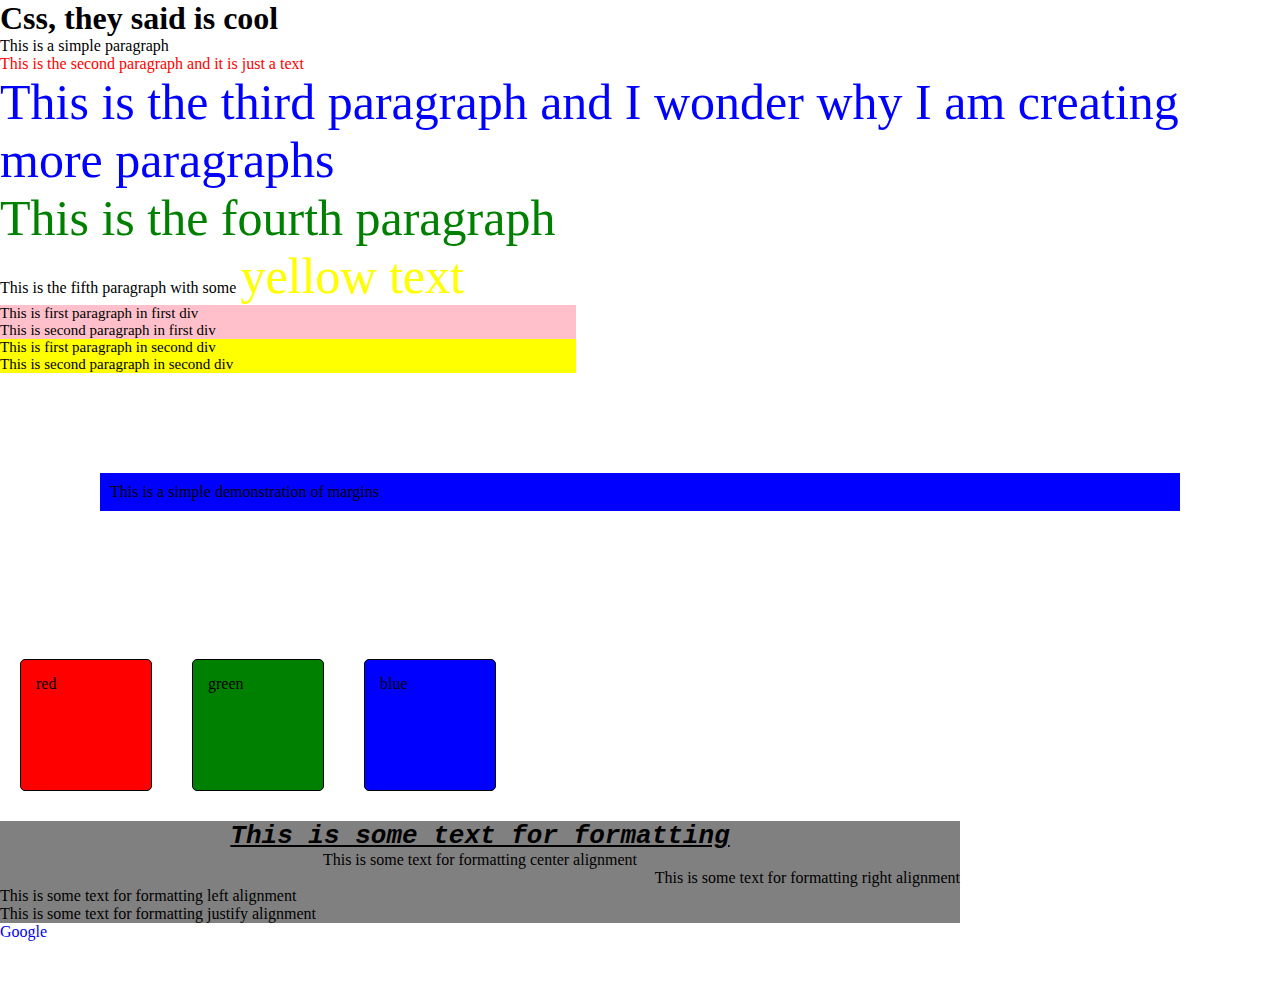
<file: 2-css/index.html>
<!DOCTYPE html>
<html lang="en">

<head>
    <meta charset="UTF-8">
    <meta name="viewport" content="width=device-width, initial-scale=1.0">
    <meta http-equiv="X-UA-Compatible" content="ie=edge">
    <title>Web page with style</title>
    <!-- Internal Css -->
    <!-- <style type="text/css">
    p {
      color: red;
      font-size: 20px;
    }

    h1 {
      color: pink;
    }
  </style> -->
    <!-- Styles some particulars -->
    <style type="text/css">
    body {
        margin: 0;
        padding: 0;
    }

    /* .color-red is a class selector - it selects and applies the styling
      to all the elements that has the class color-red */
    .color-red {
        color: red;
    }

    .color-blue {
        color: blue;
    }

    .color-yellow {
        color: yellow;
    }


    .size-50 {
        font-size: 50px;
    }

    /* #green is an ID selected just like the class selector but Styles
       a specific element */

    #green {
        color: green;
    }

    #first-div {
        background-color: pink;
        font-size: 15px;
        width: 45%;
        /*float: left;*/
        /*position: relative;
        left: 200px;
        top: 100px;
        z-index: 2;*/
        /*opacity: 0.6;*/
        /* 1 = totally opaque, 0 = totally transparent*/

        /*position: absolute;*/
        /*position: fixed;*/
        /*This will not move when the page is scrolled*/
        /*left: 53.5%;
        top: 50%;*/
    }

    #second-div {
        background-color: yellow;
        font-size: 15px;
        width: 45%;
        /*float: right;*/
        /*position: relative;*/
        /*left: 100px;*/
        /*top: -100px;*/
        /*z-index: 1;*/


    }

    .clear-float {
        clear: both;
    }

    .m {
        margin: 100px;
        /* puts spaces outside the element */
        background-color: blue;
    }

    .p {
        padding: 10px;
        /* puts spaces inside the element */
    }

    /* removes margins and padding from all elements */
    * {
        margin: 0;
        padding: 0;
    }

    .wh-100 {
        width: 100px;
        height: 100px;
        margin: 30px 20px;
        padding: 15px;
        float: left;
        border: 1px black solid;
        border-radius: 5px;
    }

    #red-div {
        background-color: red;
    }

    #green-div {
        background-color: green;
    }

    #blue-div {
        background-color: blue;
    }

    /*
        One simple way is also to add google font
        copy the font url and add it to the head
        then add the font to the element you wish
     */
    .p-f {
        font-size: 200%;
        font-family: monospace;
        font-weight: bold;
        font-style: italic;
        text-decoration: underline;
    }

    /* This is pseudo-selector */
    .p-f:hover {
        text-decoration: none;
        font-size: 45px;
        font-weight: 20px;
        padding: 5px;
    }

    /* Alignment center, lefet and right*/

    .align-center {
        text-align: center;
    }

    .align-right {
        text-align: right;
    }

    .align-left {
        text-align: left;
    }

    .align-justify {
        text-align: justify;
    }

    .div-tf {
        width: 75%;
        background-color: grey;
        text-align: center;
    }

    .div-link {

    }

    .google-link {
        text-decoration: none;
    }

    .google-link:hover {
     text-decoration: underline;   
    }
    </style>
</head>

<body>
    <!--
        There are 3 ways to add css to web pages
        1- incline css with the style attribute of the html element
        2- internal css by adding the style tags in the head tag
          (anywhere works fine)
        3- external css
    -->
    <!--
        Change font:
        color with the color key
        font size with the font-size key
    -->
    <!-- This is styling using inline css -->
    <!-- <p style="color:red; font-size:30px;">This is a simple paragraph</p> -->
    <!-- <h1 style="font-size: 50%;">Css, they said is cool</h1> -->
    <!-- A partular element can be styled just by giving it an id and a
        some elements by class -->
    <h1>Css, they said is cool</h1>
    <p>This is a simple paragraph</p>
    <!-- give the second paragraph a font color of red by passing the
    color-red class -->
    <p class="color-red">This is the second paragraph and it is just a text</p>
    <!-- make the 3rd paragraph blue and a font-size of 50px by class,
    color-blue and size-50 -->
    <p class="color-blue size-50">This is the third paragraph and I wonder why
        I am creating more paragraphs</p>
    <p id="green" class="size-50">This is the fourth paragraph</p>
    <!-- Some text within an element(s) can be Styles
    such as, a p-tag with text, I am a p-tag, only, p-tag can be made green
    using a span -->
    <p>This is the fifth paragraph with some <span class="
    color-yellow size-50">yellow text</span></p>
    <!-- A section of the page can be style in a manner that all the elements in
    it will be affected. Make this background pink with font-size 45px just
    for first div -->
    <div id="first-div">
        <p>This is first paragraph in first div</p>
        <p>This is second paragraph in first div</p>
    </div>
    <div id="second-div">
        <p>This is first paragraph in second div</p>
        <p>This is second paragraph in second div</p>
    </div>
    <!-- <div class="clear-float">
        I am clear both
    </div> -->
    <div>
        <p class="m p">This is a simple demonstration of margins</p>
    </div>
    <br>
    <div id="red-div" class="wh-100">red</div>
    <div id="green-div" class="wh-100">green</div>
    <div id="blue-div" class="wh-100">blue</div>
    <br>
    <div class="clear-float"></div>
    <!-- Formatting Texts -->
    <div class="div-tf">
        <p class="p-f">This is some text for formatting</p>
        <p class="align-center">This is some text for formatting center alignment</p>
        <p class="align-right">This is some text for formatting right alignment</p>
        <p class="align-left">This is some text for formatting left alignment</p>
        <p class="align-justify">This is some text for formatting justify alignment</p>
    </div>
    <div class="div-link">
        <p>
            <a class="google-link" href="https://www.google.com" target="_blank">Google</a>
            <!-- target can be _blank (new tab), _parent, _self, _top -->
        </p>

    </div>
    <br><br><br>
</body>

</html>
</file>
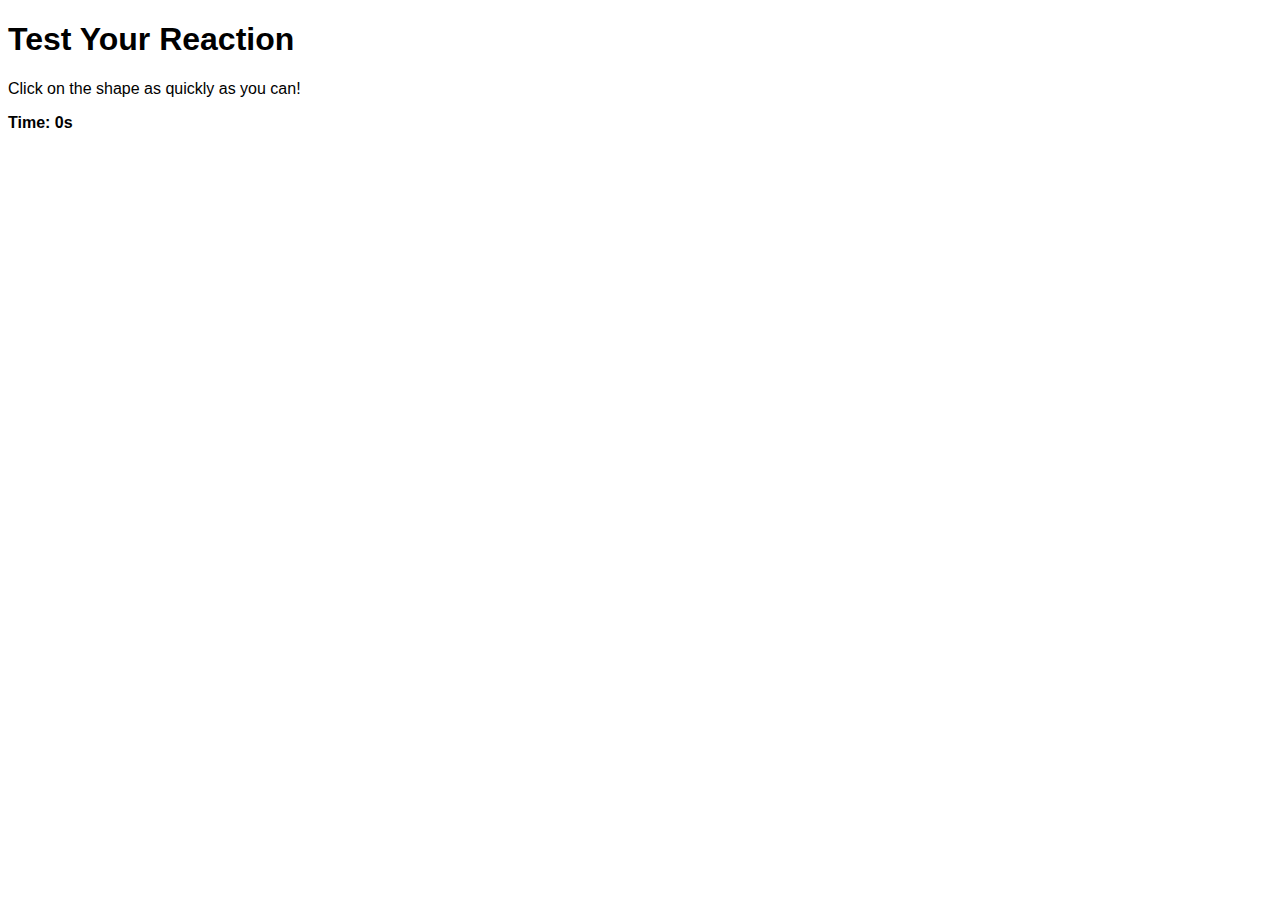
<file: 3-javascript/reactiontimegame/index.html>
<!DOCTYPE html>
<html lang="en">

<head>
    <title>Mini challenge - Test Your Reaction</title>
    <link rel="stylesheet" href="index.css" />
</head>

<body>
    <h1>Test Your Reaction</h1>
    <p>Click on the shape as quickly as you can!</p>
    <p class="bold">Time: <span id="timeTaken">0</span>s</p>
    <div id="shape"></div>
    <script type="text/javascript" src="index.js"></script>
</body>

</html>
</file>
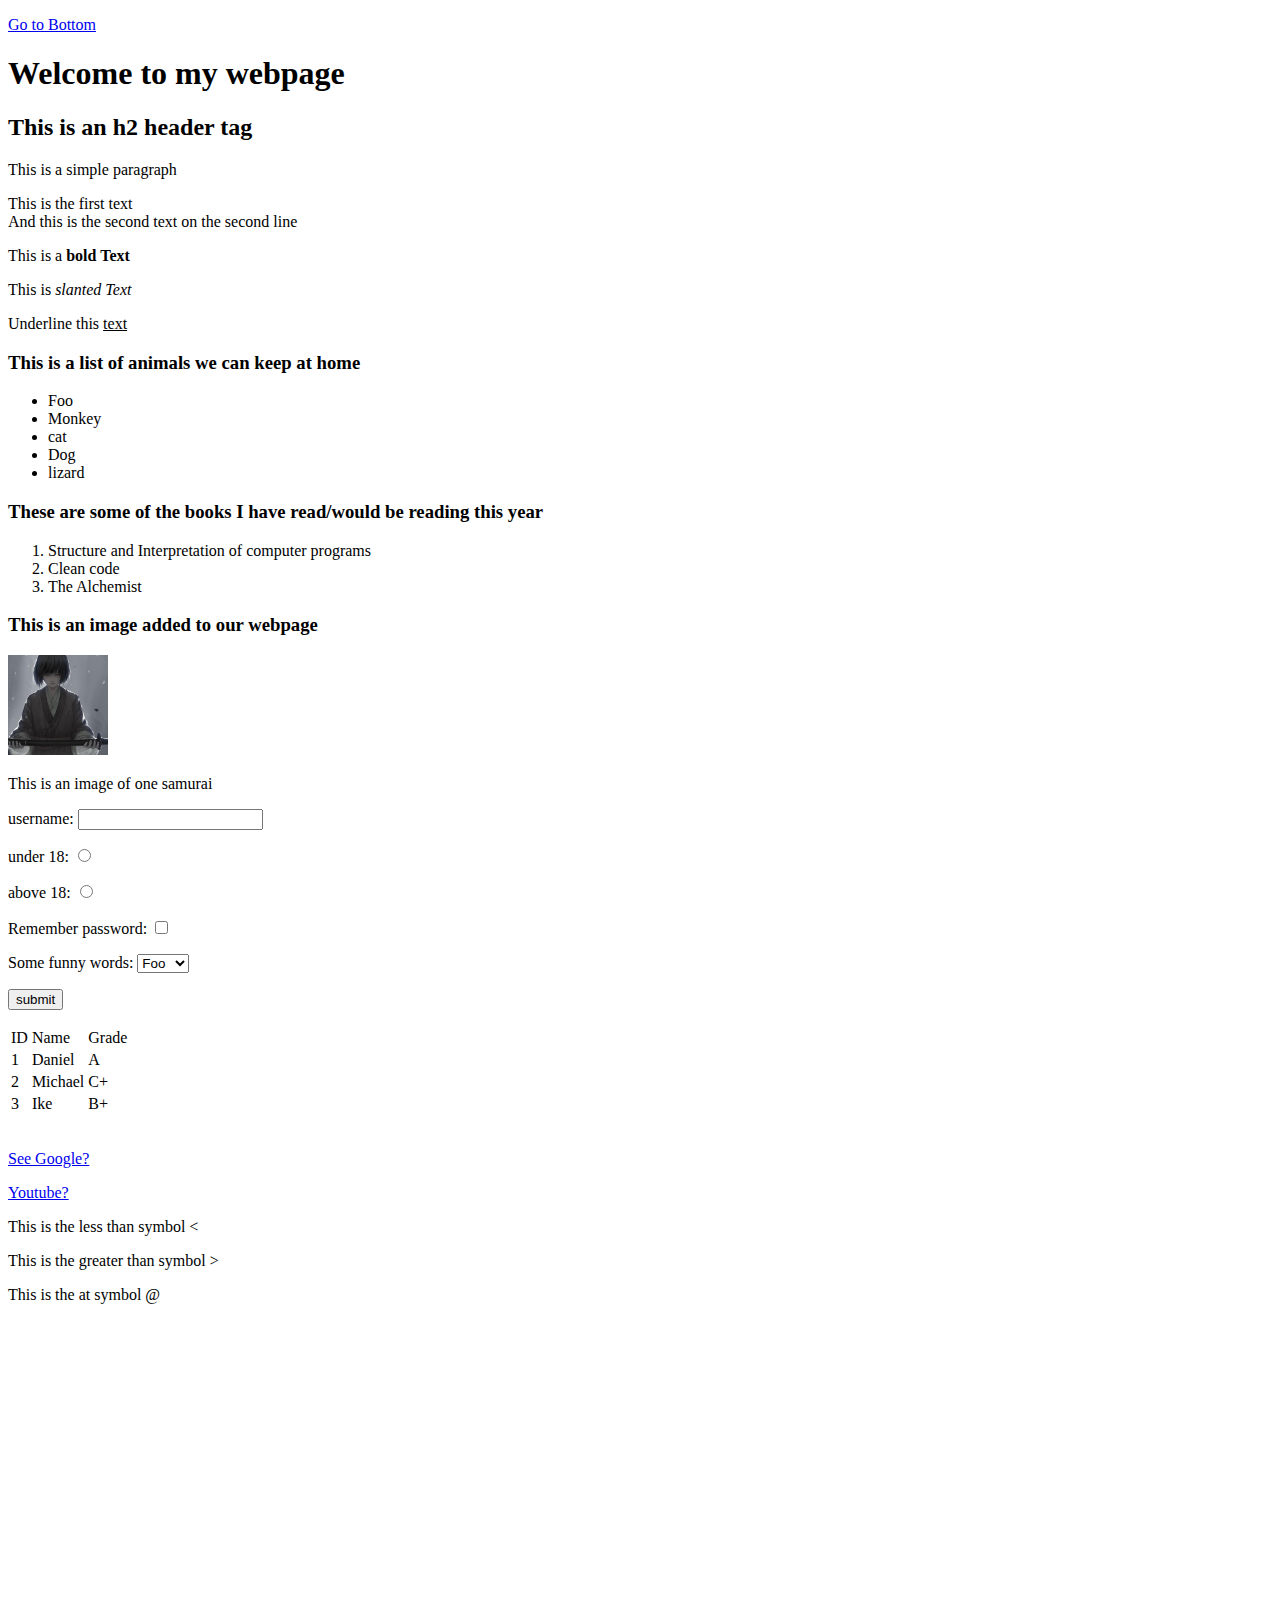
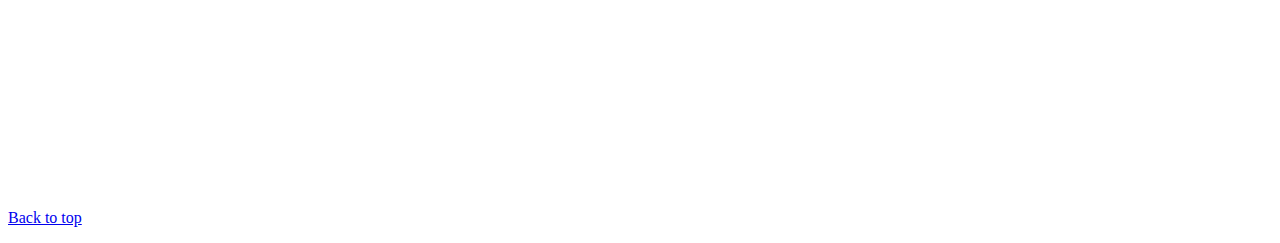
<file: 1-html/my-web-page.html>
<!DOCTYPE html>
<html lang="en">
  <head>
    <meta charset="UTF-8" />
    <meta name="viewport" content="width=device-width, initial-scale=1.0" />
    <title>my First Web page</title>
  </head>
  <body>
    <p id="top"><a href="#bottom" target="">Go to Bottom</a></p>
    <h1>Welcome to my webpage</h1>
    <!-- the above is a header tag -->

    <h2>This is an h2 header tag</h2>
    <!-- h[1-6] -->

    <!-- A pararaph automatically adds a link break before the next line -->
    <p>This is a simple paragraph</p>

    <!-- br tag can also be used to move text to the newline -->
    <p>
      This is the first text<br />And this is the second text on the second line
    </p>

    <!-- <b>text</b> and <strong>text</strong> makes the text bold -->
    <p>This is a <strong>bold Text</strong></p>

    <!-- <i>text</i> and <em>text</em> does the same thing by making the text italic -->
    <p>This is <em>slanted Text</em></p>

    <!-- <u>text</u> and <ins>text</ins> underlines the text -->
    <p>Underline this <ins>text</ins></p>

    <!-- sup and sub tags superscripts and subscripts texts -->

    <!-- del tag strikes through the text -->

    <!-- hr adds a horoizontal rule/line -->

    <!-- unordered list and its list items -->
    <h3>This is a list of animals we can keep at home</h3>
    <ul>
      <li>Foo</li>
      <li>Monkey</li>
      <li>cat</li>
      <li>Dog</li>
      <li>lizard</li>
    </ul>

    <!-- ordered list and its list items -->
    <h3>These are some of the books I have read/would be reading this year</h3>
    <ol>
      <li>Structure and Interpretation of computer programs</li>
      <li>Clean code</li>
      <li>The Alchemist</li>
    </ol>

    <!-- Images <img alt='' src='' /> -->
    <h3>This is an image added to our webpage</h3>
    <img
      src="photo_2020-08-16_11-10-20.jpg"
      alt="Some image I found on my pc"
      width="100px"
      height="100px"
    />

    <p>This is an image of one samurai</p>
    <!-- this image can be aligned to the left or right or center -->
    <!-- change src to some url -->

    <!-- Forms and inputs -->
    <form action="my-web-page_submit" method="get" accept-charset="utf-8">
      <p>
        username: <input type="text" name="username" id="username" value="" />
      </p>
      <p>under 18: <input type="radio" name="age" /></p>
      <p>above 18: <input type="radio" value="" name="age" id="" /></p>
      <p>Remember password: <input type="checkbox" value="" name="" id="" /></p>
      <p>
        Some funny words:
        <select>
          <option value="">Foo</option>
          <option value="">Bar</option>
          <option value="">GNU</option>
        </select>
      </p>
      <p><input type="submit" value="submit" /></p>
    </form>

    <!-- Tables, thead, tbody, tr, td -->
    <table>
      <thead>
        <tr>
          <td>ID</td>
          <td>Name</td>
          <td>Grade</td>
        </tr>
      </thead>

      <tbody>
        <tr>
          <td>1</td>
          <td>Daniel</td>
          <td>A</td>
        </tr>

        <tr>
          <td>2</td>
          <td>Michael</td>
          <td>C+</td>
        </tr>

        <tr>
          <td>3</td>
          <td>Ike</td>
          <td>B+</td>
        </tr>
      </tbody>
    </table>
    <br />

    <!-- anchor links a-tags -->
    <!-- I will just lint to google and youtube -->
    <p>
      <a href="https://www.google.com" target="_blank">See Google?</a>
    </p>
    <p><a href="https://www.youtube.com" target="_blank">Youtube?</a></p>
    <!-- We can put anything at where the anchor text is, be it an image
      or what ever -->

    <!-- html entities - the browser with understand < as part of a tag as such
      use html entities -->
    <p>This is the less than symbol &lt;</p>
    <p>This is the greater than symbol &gt;</p>
    <p>This is the at symbol &commat;</p>

    <!-- Iframes - embed other pages into html -->
    <div>
      <iframe
        src="https://ocw.mit.edu/courses/electrical-engineering-and-computer-science/"
        frameborder="0"
      ></iframe>
    </div>

    <!-- Embed a youtube video -->
    <div>
      <iframe
        width="560"
        height="315"
        src="https://www.youtube-nocookie.com/embed/aO_dry8amYY"
        frameborder="0"
        allow="accelerometer; autoplay; encrypted-media; gyroscope; picture-in-picture"
        allowfullscreen
      ></iframe>
    </div>

    <!-- I will leave this link here to take you to the top -->
    <p id="bottom"><a href="#top" target="">Back to top</a></p>
  </body>
</html>
</file>
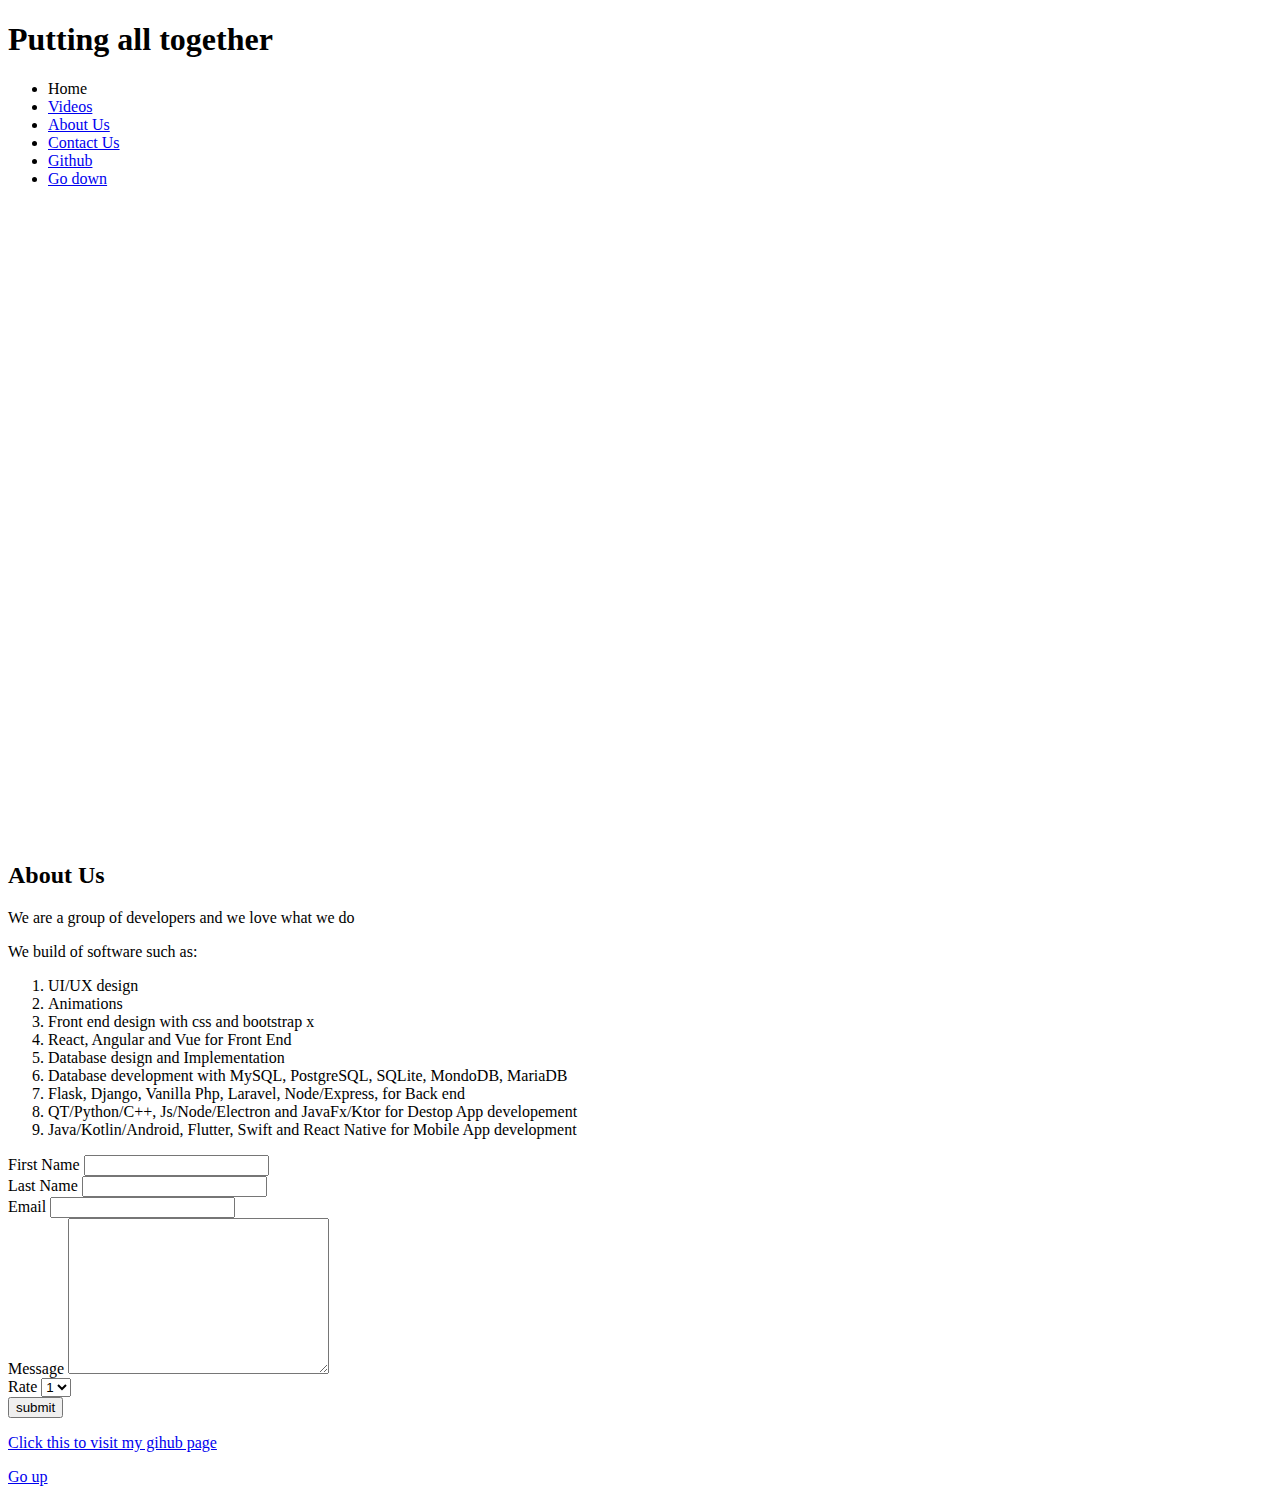
<file: 1-html/project.html>
<!DOCTYPE html>
<html lang="en" dir="ltr">

<head>
  <meta charset="utf-8">
  <title>HTML Project</title>
</head>

<body>
  <h1>Putting all together</h1>

  <div>
    <ul id="nav">
      <li>Home</li>
      <li><a href="#videos">Videos</a></li>
      <li><a href="#about-us">About Us</a></li>
      <li><a href="#contact-us">Contact Us</a></li>
      <li><a href="#github">Github</a></li>
      <li><a href="#down">Go down</a></li>
    </ul>
  </div>

  <div id="videos">
    <div>
      <iframe width="560" height="315" src="https://www.youtube-nocookie.com/embed/aO_dry8amYY" frameborder="0" allow="accelerometer; autoplay; encrypted-media; gyroscope; picture-in-picture" allowfullscreen></iframe>
    </div>

    <div>
      <iframe width="560" height="315" src="https://www.youtube-nocookie.com/embed/aO_dry8amYY" frameborder="0" allow="accelerometer; autoplay; encrypted-media; gyroscope; picture-in-picture" allowfullscreen></iframe>
    </div>
  </div>

  <div id="about-us">
    <h2>About Us</h2>
    <p>We are a group of developers and we love what we do</p>
    <p>We build of software such as: </p>
    <ol>
      <li>UI/UX design</li>
      <li>Animations</li>
      <li>Front end design with css and bootstrap x</li>
      <li>React, Angular and Vue for Front End</li>
      <li>Database design and Implementation</li>
      <li>Database development with MySQL, PostgreSQL, SQLite, MondoDB, MariaDB</li>
      <li>Flask, Django, Vanilla Php, Laravel, Node/Express, for Back end</li>
      <li>QT/Python/C++, Js/Node/Electron and JavaFx/Ktor for Destop App developement</li>
      <li>Java/Kotlin/Android, Flutter, Swift and React Native for Mobile App development</li>
    </ol>
  </div>

  <div id="contact-us">
    <form action="">
      <div>
        <div>
          <label for="first-name">First Name</label>
          <input type="text" id="first-name">
        </div>

        <div>
          <label for="last-name">Last Name</label>
          <input type="text" id="last-name">
        </div>

        <div>
          <label for="email">Email</label>
          <input type="email" name="" id="email">
        </div>

        <div>
          <label for="message">Message</label>
          <textarea name="" id="message" cols="30" rows="10"></textarea>
        </div>

        <div>
          <label for="rate">Rate</label>
          <select name="rate" id="rate">
            <option value="1">1</option>
            <option value="2">2</option>
            <option value="3">3</option>
            <option value="4">4</option>
            <option value="5">5</option>
          </select>
        </div>

        <div>
          <input type="submit" value="submit">
        </div>

      </div>
    </form>
  </div>

  <!-- Make use of Iframes here -->
  <div id="github">
    <p><a href="https://www.github.com/otumian-empire">Click this to visit my gihub page</a></p>
  </div>

  <p id="down"><a href="#nav">Go up</a></p>

  <div>
    <!-- footer -->
  </div>

</body>

</html>
</file>
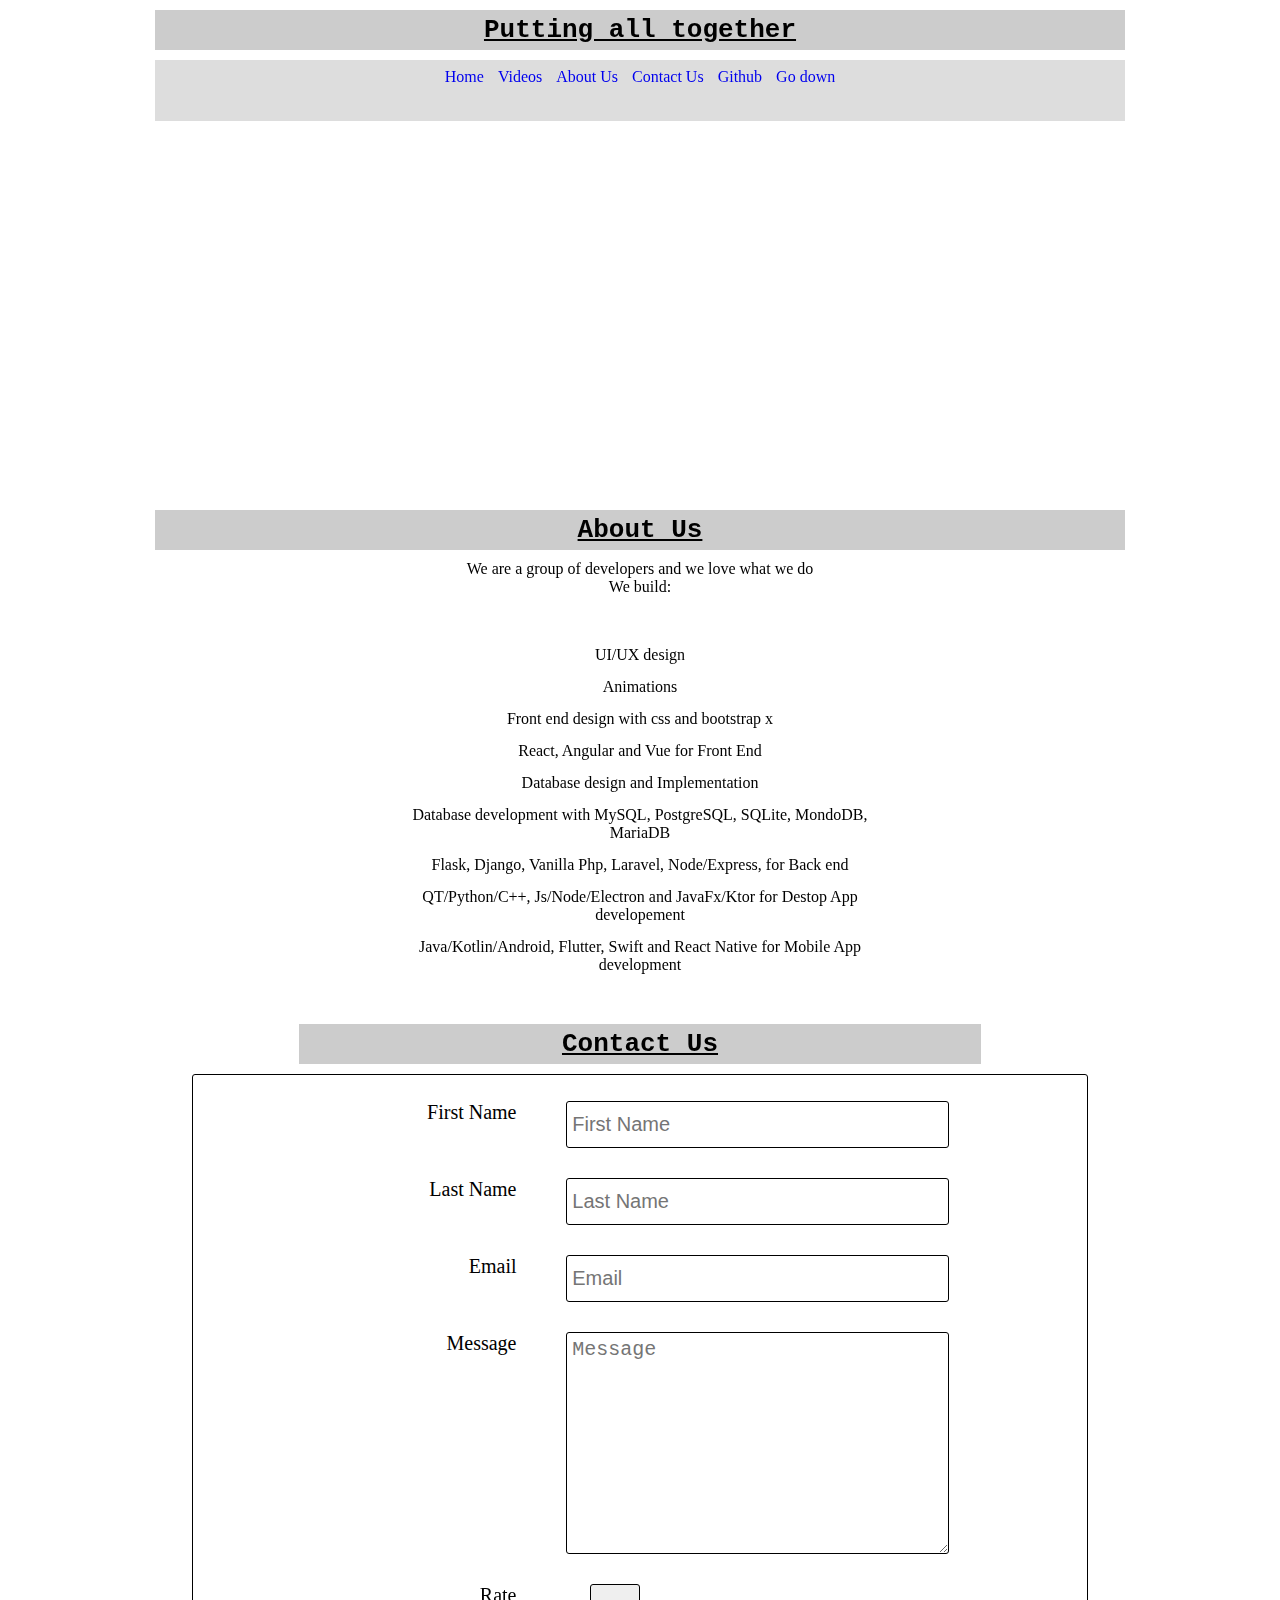
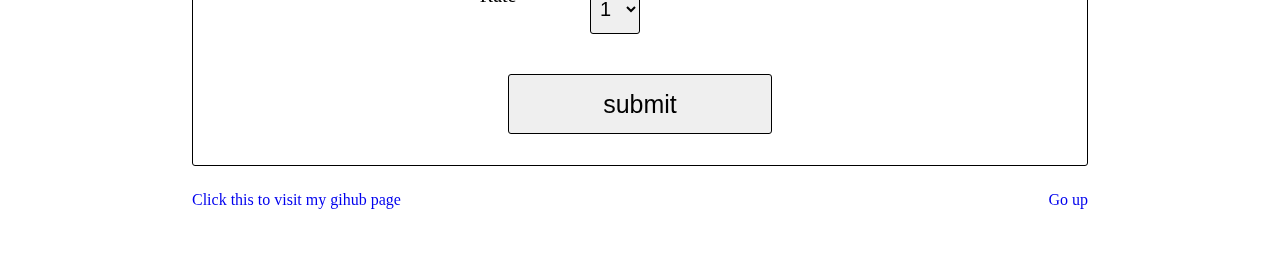
<file: 2-css/project.html>
<!DOCTYPE html>
<html lang="en" dir="ltr">

<head>
    <meta charset="utf-8">
    <title>HTML + CSS Project</title>
    <style type="text/css">
    /* general css starts here */
    * {
        margin: 0;
        padding: 0;
    }

    h1 {
        width: 75%;
        margin: 10px auto;
        text-decoration: underline;
        padding: 5px;
        background-color: #ccc;
        font-family: monospace;
        text-align: center;
    }

    a {
        text-decoration: none;
    }

    a:hover {
        padding: 6px;
        margin: 3px;
        border: 1px black solid;
        border-radius: 3px;
        text-decoration: underline;
        font-style: oblique;
        background-color: #234;
        color: white;
    }

    iframe {
        margin: 10px auto;
        width: 560px;
        height: 315px;
    }

    .float-left {
        float: left;
    }

    .float-right {
        float: right;
    }

    .clear {
        clear: both;
    }

    .align-center {
        text-align: center;
    }

    .align-right {
        text-align: right;
    }

    .align-left {
        text-align: left;
    }

    /* general css ends here */


    /* nav starts here */
    #div-nav {
        width: 75%;
        margin: 3px auto;
        padding: 5px;
        background-color: #ddd;
    }

    #nav {
        width: 50%;
        height: 45px;
        margin: 3px auto;
        color: white;
        text-align: center;
    }

    #nav>li {
        margin: 0 auto;
        padding: 5px;
        display: inline;
        list-style: none;
    }

    /* nav ends here */


    /* video starts here */
    #videos {
        width: 95%;
        margin: 25px auto;
        /*background-color: #0d0e01;*/
    }

    /* video ends here */


    /* about us starts here */
    #about-us>ol {
        width: 40%;
        margin: 45px auto;
    }

    #about-us>ol>li {
        margin: 4px auto;
        padding: 5px;
        display: block;
        list-style: none;
    }

    #about-us>ol>li:hover {
        background-color: #234;
        color: white;
        padding: 6px;
        border: 1px black solid;
        border-radius: 3px;
    }

    /* about us ends here */


    /* contact us starts here */
    #contact-us {
        width: 70%;
        border-radius: 10px;
        margin: 5px auto;
    }

    .b-rad {
        border: 1px black solid;
        border-radius: 3px;
    }

    form {
        padding: 6px;
        font-size: 20px;
    }

    .div-label-input {
        display: block;
        width: 70%;
        margin: 10px auto;
    }

    label {
        width: 30%;
        height: 70px;
        margin: 10px auto;
        height: 85%;
    }

    input {
        width: 60%;
        height: 35px;
        margin: 10px auto;
        padding: 5px;
        font-size: 20px;
    }

    textarea {
        width: 60%;
        height: 210px;
        margin: 10px auto;
        padding: 5px;
        font-size: 20px;
    }

    select {
        width: 50px;
        height: 50px;
        font-size: 20px;
        margin: 10px auto;
        padding: 5px;
        position: relative;
        left: -50%;
        top: -10%;
    }

    #div-btn {
        width: 50%;
        margin: 5px auto;
        padding: 10px;
    }

    input[type=submit] {
        height: 60px;
        display: flex;
        align-items: center;
        justify-content: center;
        padding: 8px;
        font-size: 25px;
    }

    input[type=submit]:hover {
        padding: 9px;
        background-color: #234;
        color: white;
    }

    /* contact us ends here */


    /* footer starts here */
    #footer {
        width: 70%;
        margin: 15px auto 50px auto;
        padding: 10px;
    }

    /* foote ends here */
    </style>
</head>

<body>
    <h1>Putting all together</h1>
    <div id="div-nav">
        <ul id="nav">
            <li><a href="#">Home</a></li>
            <li><a href="#videos">Videos</a></li>
            <li><a href="#about-us">About Us</a></li>
            <li><a href="#contact-us">Contact Us</a></li>
            <li><a href="#github">Github</a></li>
            <li><a href="#down">Go down</a></li>
        </ul>
    </div>
    <div id="videos">
        <div class="float-left">
            <iframe src="https://www.youtube-nocookie.com/embed/aO_dry8amYY" frameborder="0" allow="accelerometer; autoplay; encrypted-media; gyroscope; picture-in-picture" allowfullscreen></iframe>
        </div>
        <div class="float-right">
            <iframe src="https://www.youtube-nocookie.com/embed/aO_dry8amYY" frameborder="0" allow="accelerometer; autoplay; encrypted-media; gyroscope; picture-in-picture" allowfullscreen></iframe>
        </div>
        <div class="clear"></div>
    </div>
    <div id="about-us">
        <h1>About Us</h1>
        <p class="align-center">We are a group of developers and we love what we do</p>
        <p class="align-center">We build: </p>
        <ol class="align-center">
            <li>UI/UX design</li>
            <li>Animations</li>
            <li>Front end design with css and bootstrap x</li>
            <li>React, Angular and Vue for Front End</li>
            <li>Database design and Implementation</li>
            <li>Database development with MySQL, PostgreSQL, SQLite, MondoDB, MariaDB</li>
            <li>Flask, Django, Vanilla Php, Laravel, Node/Express, for Back end</li>
            <li>QT/Python/C++, Js/Node/Electron and JavaFx/Ktor for Destop App developement</li>
            <li>Java/Kotlin/Android, Flutter, Swift and React Native for Mobile App development</li>
        </ol>
    </div>
    <div id="contact-us">
        <h1>Contact Us</h1>
        <form action="" class="b-rad">
            <div class="div-label-input">
                <label class="float-left align-right" for="first-name">First Name</label>
                <input type="text" class="float-right b-rad" id="first-name" placeholder="First Name">
                <div class="clear"></div>
            </div>
            <div class="div-label-input">
                <label class="float-left align-right" for="last-name">Last Name</label>
                <input type="text" class="float-right b-rad" id="last-name" placeholder="Last Name">
                <div class="clear"></div>
            </div>
            <div class="div-label-input">
                <label class="float-left align-right" for="email">Email</label>
                <input type="email" class="float-right b-rad" name="" id="email" placeholder="Email">
                <div class="clear"></div>
            </div>
            <div class="div-label-input">
                <label class="float-left align-right" for="message">Message</label>
                <textarea name="" i class="float-right b-rad" d="message" placeholder="Message"></textarea>
                <div class="clear"></div>
            </div>
            <div class="div-label-input">
                <label class="float-left align-right" for="rate">Rate</label>
                <select name="rate" class="float-right b-rad" id="rate">
                    <option value="1">1</option>
                    <option value="2">2</option>
                    <option value="3">3</option>
                    <option value="4">4</option>
                    <option value="5">5</option>
                </select>
                <div class="clear"></div>
            </div>
            <div id="div-btn">
                <input type="submit" value="submit" class="b-rad">
            </div>
        </form>
    </div>
    <div id='footer'>
        <p class='float-left'>
            <a href="https://www.github.com/otumian-empire">Click this to visit my gihub page</a>
        </p>
        <p id="down" class='float-right'><a href="#nav">Go up</a></p>
        <div class="clear"></div>
    </div>
</body>

</html>
</file>
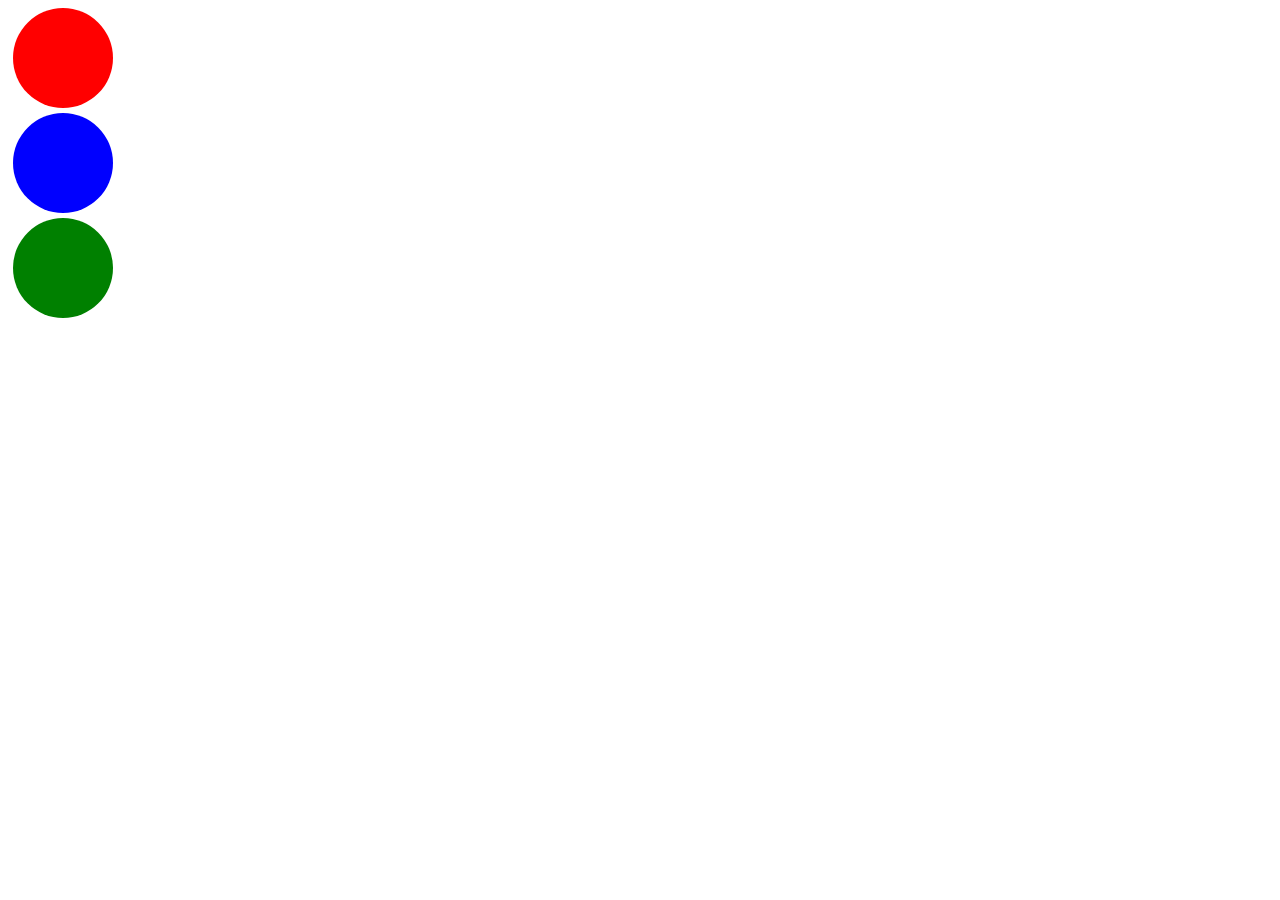
<file: 3-javascript/challenge.html>
<!DOCTYPE html>
<html lang="en">

<head>
    <title>Mini challenge - Disappearing circle</title>
    <style type="text/css">
        /* 
        create a style for the circle with equal width and height
        then make the border-radius a 100%
        */
        .circle {
            width: 100px;
            height: 100px;
            margin: 5px;
            border-radius: 100%;
        }

        .red {
            background-color: red;
        }

        .blue {
            background-color: blue;
        }

        .green {
            background-color: green;
        }

    </style>
</head>

<body>
    <!-- create red, blue and yellow circle -->
    <div id="red" class="circle red"></div>
    <div id="blue" class="circle blue"></div>
    <div id="green" class="circle green"></div>

    <script type="text/javascript">
        // use javascript to make a clicked circle disappear
        function disappear(id) {
            document.getElementById(id).onclick = function() {
                document.getElementById(id).style.display = "none"
            }
        }

        disappear('red')
        disappear('blue')
        disappear('green')


    </script>
</body>

</html>
</file>
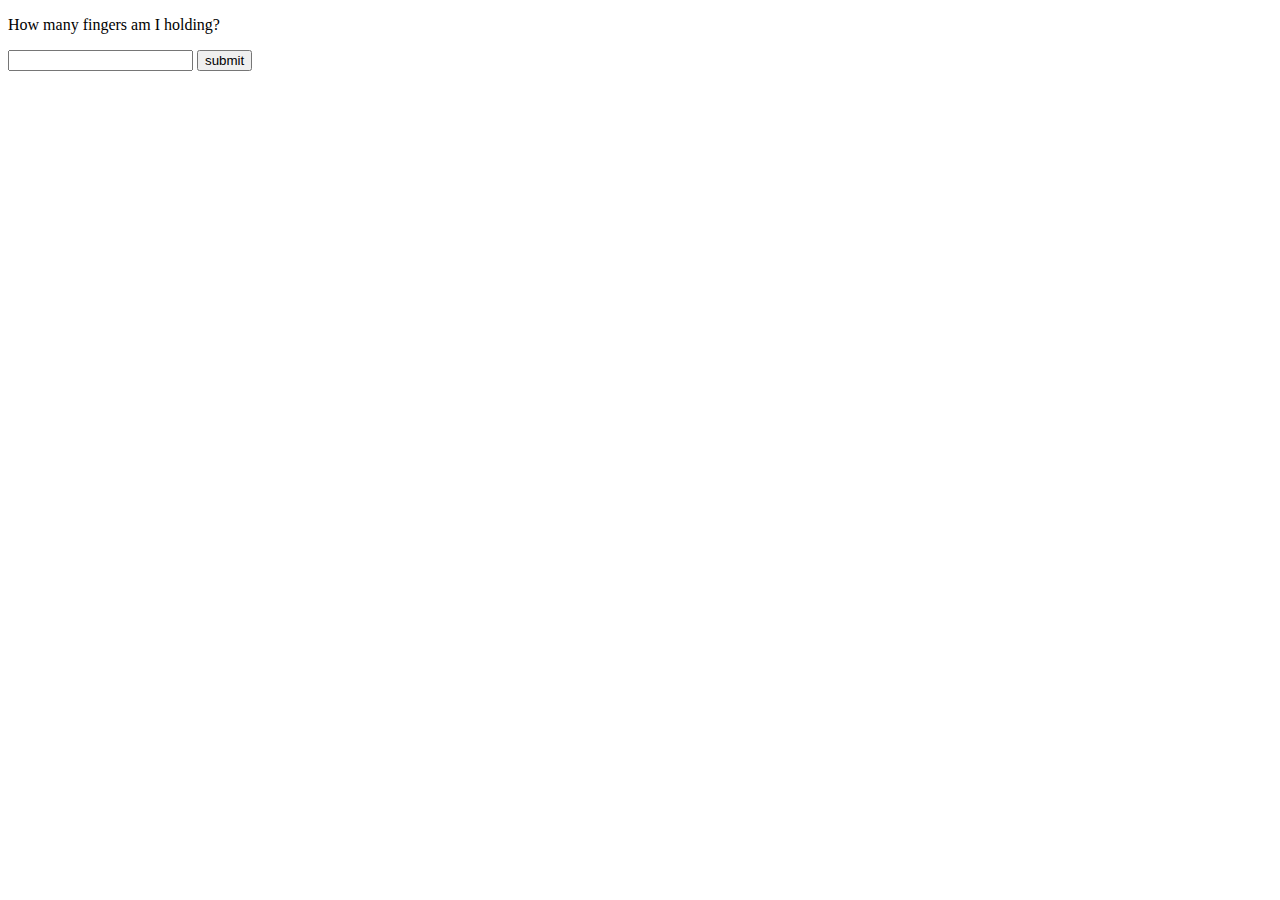
<file: 3-javascript/howmanyfinger.html>
<!DOCTYPE html>
<html>
    <head>
        <title>How many fingers - Guess Game Challenge</title>
    </head>
    <body>
        <div>
            <p>How many fingers am I holding?</p>
            <input type="text" id='guess' />
            <input type="submit" id='btn' value="submit" />
        </div>
        <script type="text/javascript">
            document.getElementById('btn').onclick = function() {
                var guess = document.getElementById('guess').value
                var randomNumber = Math.floor(Math.random() * 10 % 5)
                if (guess == randomNumber) {
                    alert("Awesome, you guessed right")
                } else {
                    alert("Sorry, guess was " + randomNumber)
                }
                document.getElementById('guess').value = ""
            }
        </script>
    </body>
</html>
</file>
<file: 3-javascript/reactiontimegame/index.css>
body {
    font-family: sans-serif;
}

#shape {
    margin: 15px;
    display: none;
    position: relative;
}

.bold {
    font-weight: bold;
}
</file>
